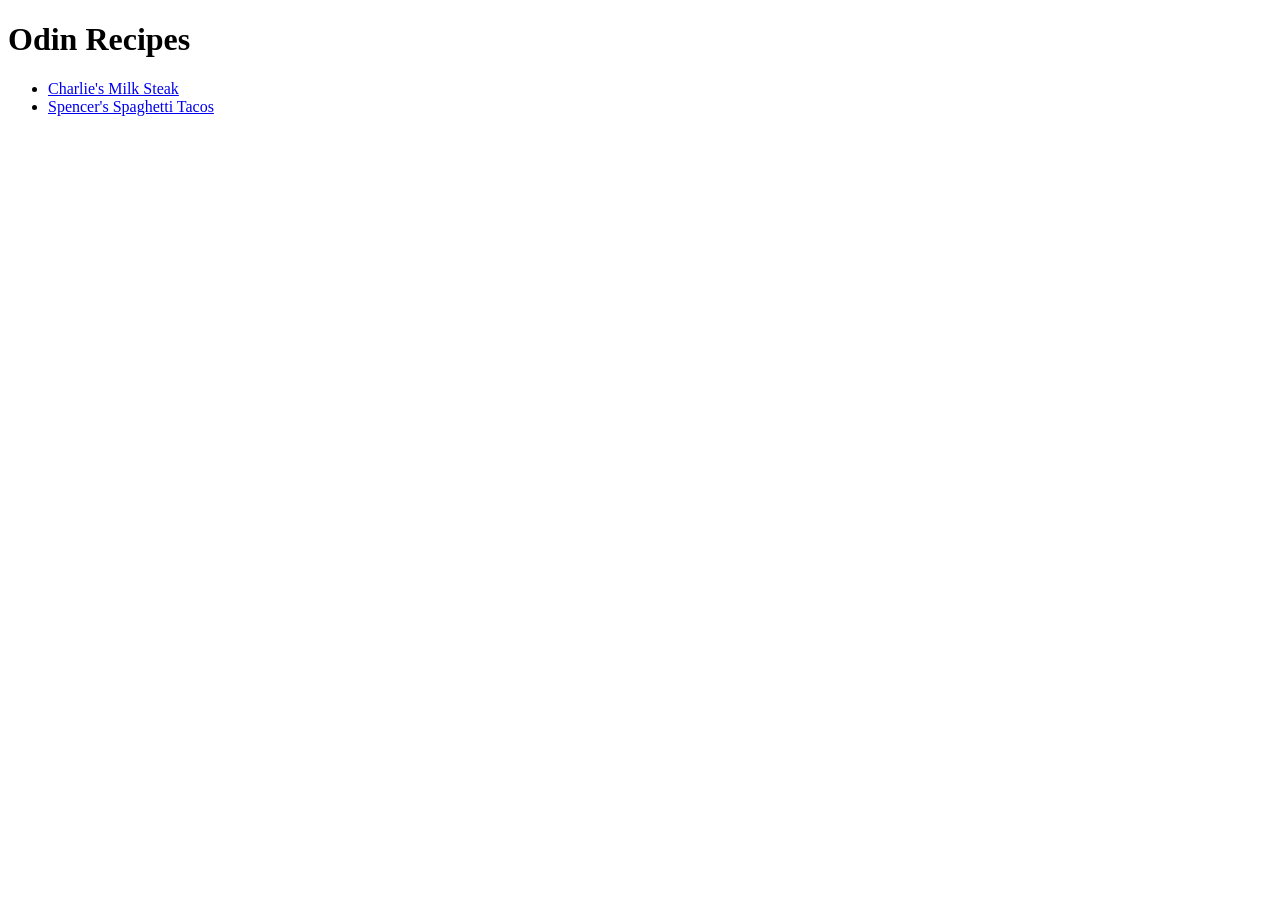
<file: index.html>
<!DOCTYPE html>
<html lang="en">
<head>
    <meta charset="UTF-8">
    <title>Document</title>
</head>
<body>
    <h1>Odin Recipes</h1>
    <ul>
        <li><a href="./recipes/milk-steak.html">Charlie's Milk Steak</a></li>
        <li><a href="./recipes/spaghetti-tacos.html">Spencer's Spaghetti Tacos</a></li>
    </ul>
</body>
</html>
</file>
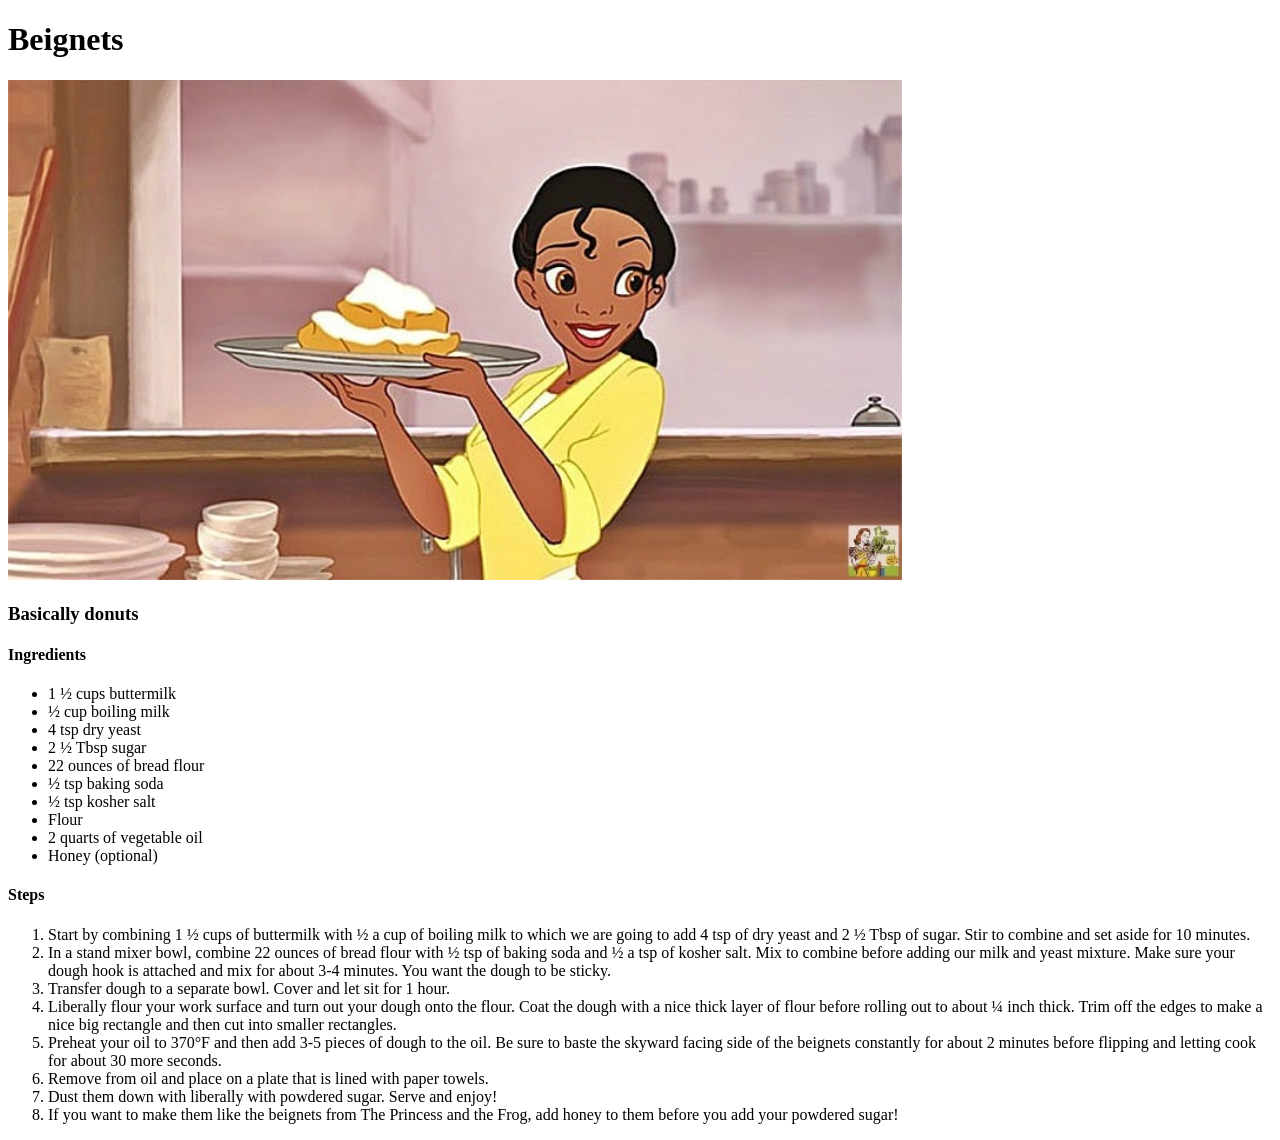
<file: recipes/beignets.html>
<!DOCTYPE html>
<html lang="en">
<head>
    <meta charset="UTF-8">
    <meta http-equiv="X-UA-Compatible" content="IE=edge">
    <meta name="viewport" content="width=device-width, initial-scale=1.0">
    <title>Document</title>
    <style>
        img {
            height: 500px;
            width: auto;
        }
    </style>
</head>
<body>
    <h1>Beignets</h1>
    <img src="../img/beignets.jpg" alt="A picture of beignets">
    <h3>Basically donuts</h3>
    <h4>Ingredients</h4>
    <ul>
        <li>1 ½ cups buttermilk</li>
        <li>½ cup boiling milk</li>
        <li>4 tsp dry yeast</li>
        <li>2 ½ Tbsp sugar</li>
        <li>22 ounces of bread flour</li>
        <li>½ tsp baking soda</li>
        <li>½ tsp kosher salt</li>
        <li>Flour</li>
        <li>2 quarts of vegetable oil</li>
        <li>Honey (optional)</li>
    </ul>
    <h4>Steps</h4>
    <ol>
        <li>Start by combining 1 ½ cups of buttermilk with ½ a cup of boiling milk 
            to which we are going to add 4 tsp of dry yeast and 2 ½ Tbsp of sugar. 
            Stir to combine and set aside for 10 minutes.
        </li>
        <li>
            In a stand mixer bowl, combine 22 ounces of bread flour with ½ tsp of baking soda and ½ a tsp of kosher salt. 
            Mix to combine before adding our milk and yeast mixture. 
            Make sure your dough hook is attached and mix for about 3-4 minutes. 
            You want the dough to be sticky.
        </li>
        <li>
            Transfer dough to a separate bowl. Cover and let sit for 1 hour.
        </li>
        <li>
            Liberally flour your work surface and turn out your dough onto the flour. 
            Coat the dough with a nice thick layer of flour before rolling out to about ¼ inch thick. 
            Trim off the edges to make a nice big rectangle and then cut into smaller rectangles.
        </li>
        <li>
            Preheat your oil to 370°F and then add 3-5 pieces of dough to the oil. 
            Be sure to baste the skyward facing side of the beignets constantly for 
            about 2 minutes before flipping and letting cook for about 30 more seconds.
        </li>
        <li>
            Remove from oil and place on a plate that is lined with paper towels.
        </li>
        <li>
            Dust them down with liberally with powdered sugar. Serve and enjoy!
        </li>
        <li>
            If you want to make them like the beignets from The Princess and the Frog, 
            add honey to them before you add your powdered sugar!
        </li>
    </ol>
</body>
</html>
</file>
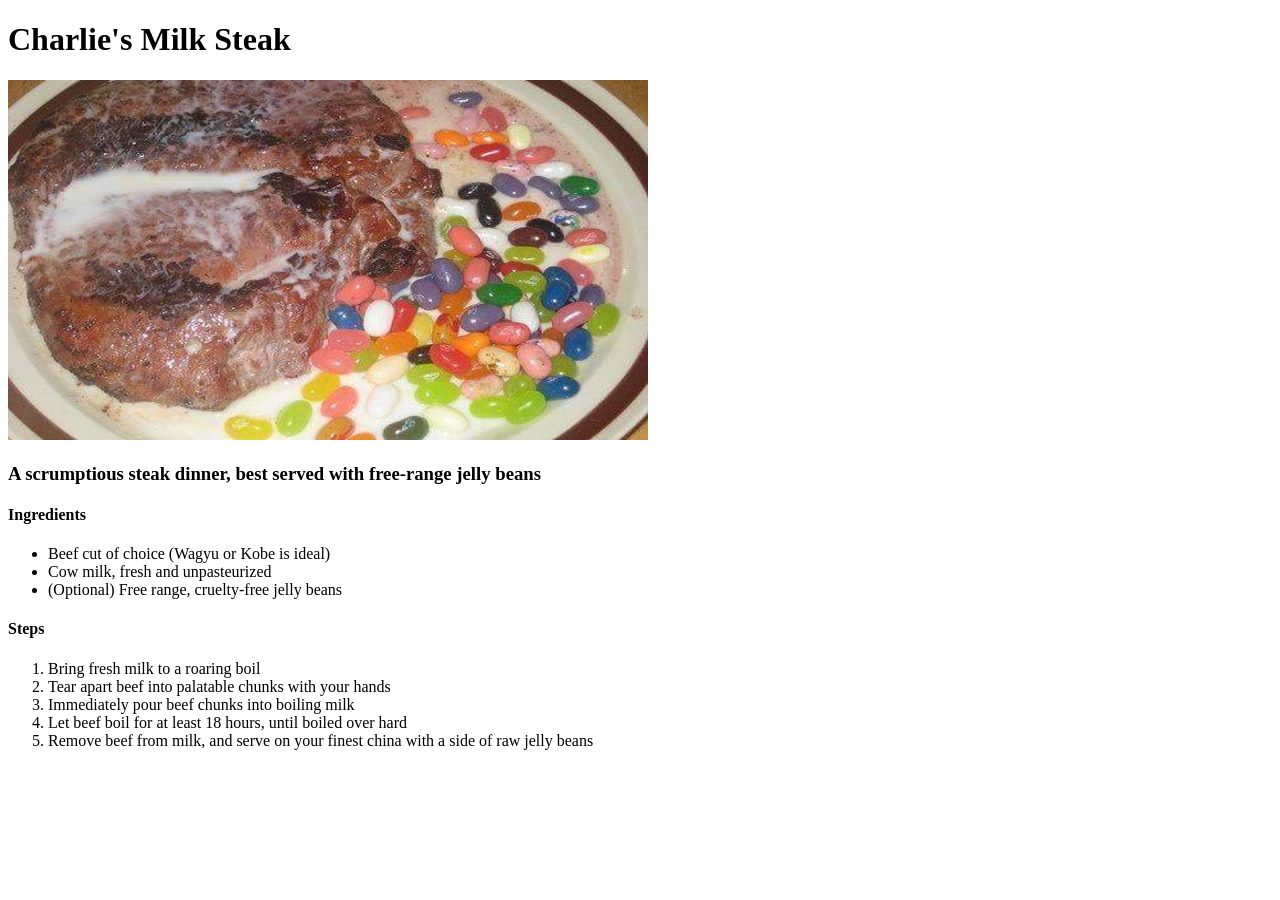
<file: recipes/milk-steak.html>
<!DOCTYPE html>
<html lang="en">
<head>
    <meta charset="UTF-8">
    <title>Document</title>
</head>
<body>
    <h1>Charlie's Milk Steak</h1>
    <img src="../images/milk-steak.jpg" alt="beef steak boiled in milk, with jelly beans" height="360" width="640">
    <h3>A scrumptious steak dinner, best served with free-range jelly beans</h3>
    <h4>Ingredients</h4>
    <ul>
        <li>Beef cut of choice (Wagyu or Kobe is ideal)</li>
        <li>Cow milk, fresh and unpasteurized</li>
        <li>(Optional) Free range, cruelty-free jelly beans</li>
    </ul>
    <h4>Steps</h4>
    <ol>
        <li>Bring fresh milk to a roaring boil</li>
        <li>Tear apart beef into palatable chunks with your hands</li>
        <li>Immediately pour beef chunks into boiling milk</li>
        <li>Let beef boil for at least 18 hours, until boiled over hard</li>
        <li>Remove beef from milk, and serve on your finest china with a side of raw jelly beans</li>
    </ol>
</body>
</html>
</file>
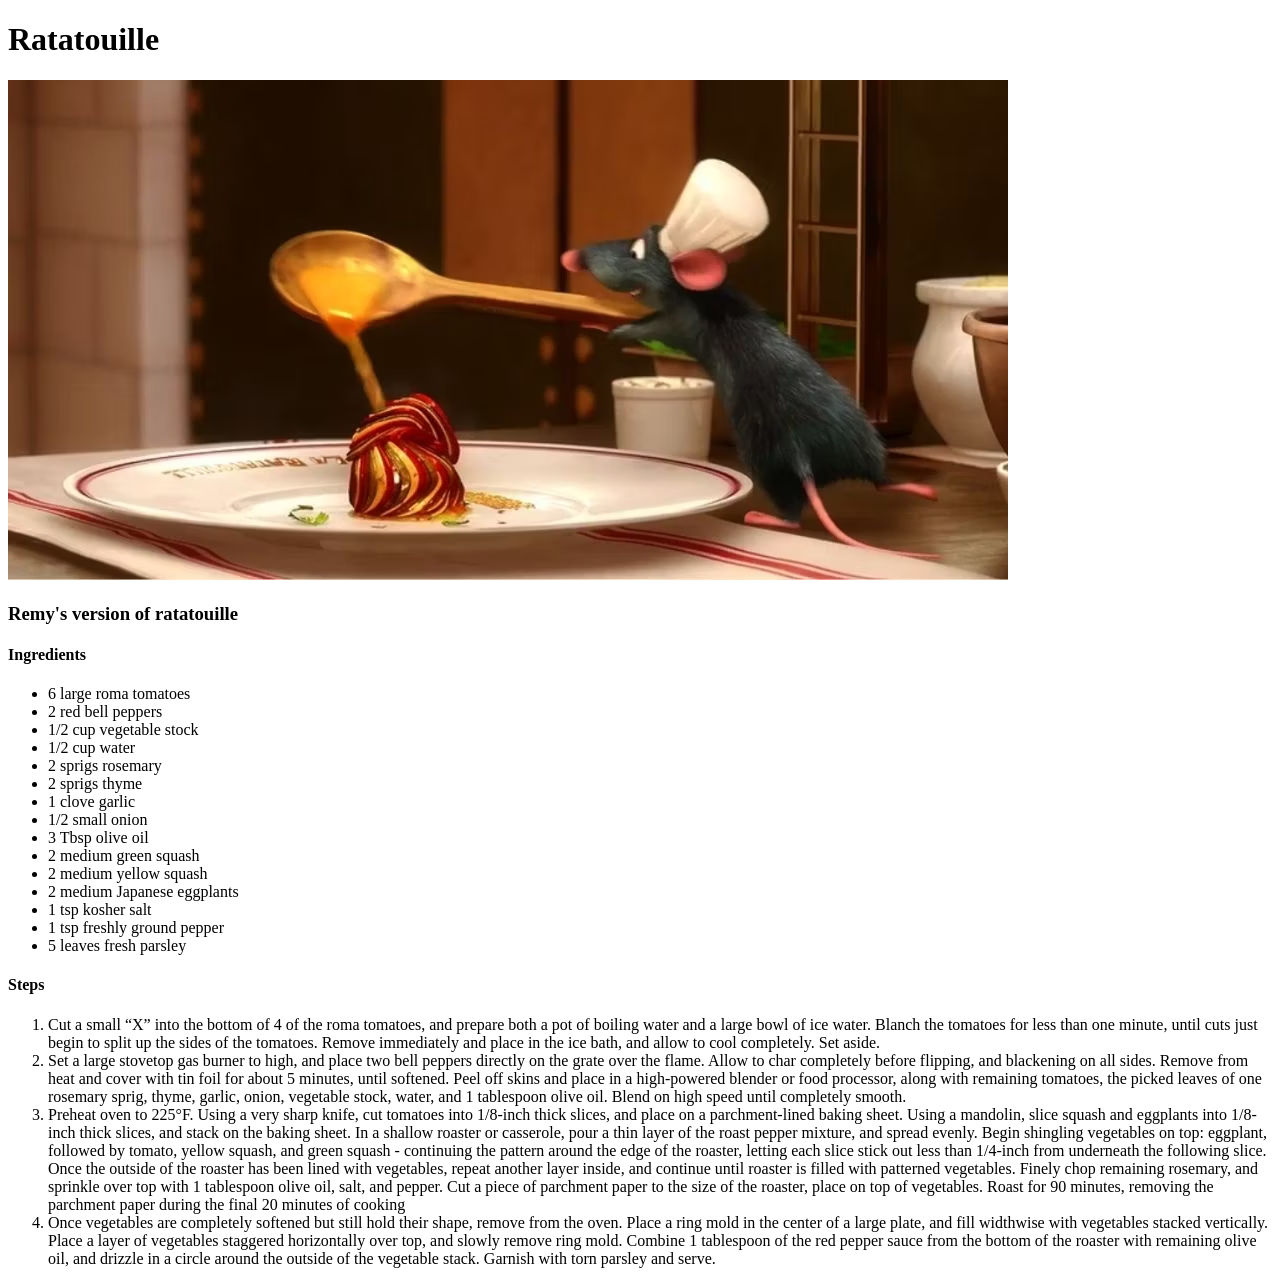
<file: recipes/ratatouille.html>
<!DOCTYPE html>
<html lang="en">
<head>
    <meta charset="UTF-8">
    <meta http-equiv="X-UA-Compatible" content="IE=edge">
    <meta name="viewport" content="width=device-width, initial-scale=1.0">
    <title>Document</title>
    <style>
        img {
            height: 500px;
            width: auto;
        }
    </style>
</head>
<body>
    <h1>Ratatouille</h1>
    <img src="../img/ratatouille.avif" alt="A picture of ratatouille">
    <h3>Remy's version of ratatouille</h3>
    <h4>Ingredients</h4>
    <ul>
        <li>6 large roma tomatoes</li>
        <li>2 red bell peppers</li>
        <li>1/2 cup vegetable stock</li>
        <li>1/2 cup water</li>
        <li>2 sprigs rosemary</li>
        <li>2 sprigs thyme</li>
        <li>1 clove garlic</li>
        <li>1/2 small onion</li>
        <li>3 Tbsp olive oil</li>
        <li>2 medium green squash</li>
        <li>2 medium yellow squash</li>
        <li>2 medium Japanese eggplants</li>
        <li>1 tsp kosher salt</li>
        <li>1 tsp freshly ground pepper</li>
        <li>5 leaves fresh parsley</li>
    </ul>
    <h4>Steps</h4>
    <ol>
        <li>Cut a small “X” into the bottom of 4 of the roma tomatoes, 
            and prepare both a pot of boiling water and a large bowl of ice water.  
            Blanch the tomatoes for less than one minute, 
            until cuts just begin to split up the sides of the tomatoes.  
            Remove immediately and place in the ice bath, and allow to cool completely.  
            Set aside.</li>
        <li>Set a large stovetop gas burner to high, and place two bell peppers directly on the grate over the flame. 
            Allow to char completely before flipping, and blackening on all sides.  
            Remove from heat and cover with tin foil for about 5 minutes, until softened.  
            Peel off skins and place in a high-powered blender or food processor, along with remaining tomatoes, 
            the picked leaves of one rosemary sprig, thyme, garlic, onion, vegetable stock, water, and 1 tablespoon olive oil.  
            Blend on high speed until completely smooth.
        </li>
        <li>Preheat oven to 225°F.  Using a very sharp knife, cut tomatoes into 1/8-inch thick slices, and place on a parchment-lined baking sheet.  
            Using a mandolin, slice squash and eggplants into 1/8-inch thick slices, and stack on the baking sheet.  
            In a shallow roaster or casserole, pour a thin layer of the roast pepper mixture, and spread evenly.  
            Begin shingling vegetables on top: eggplant, followed by tomato, yellow squash, and green squash - continuing the pattern around the edge of the roaster, letting each slice stick out less than 1/4-inch from underneath the following slice. 
            Once the outside of the roaster has been lined with vegetables, repeat another layer inside, and continue until roaster is filled with patterned vegetables.  
            Finely chop remaining rosemary, and sprinkle over top with 1 tablespoon olive oil, salt, and pepper.  
            Cut a piece of parchment paper to the size of the roaster, place on top of vegetables.  
            Roast for 90 minutes, removing the parchment paper during the final 20 minutes of cooking
        </li>
        <li>Once vegetables are completely softened but still hold their shape, remove from the oven.  
            Place a ring mold in the center of a large plate, and fill widthwise with vegetables stacked vertically.  
            Place a layer of vegetables staggered horizontally over top, and slowly remove ring mold.  
            Combine 1 tablespoon of the red pepper sauce from the bottom of the roaster with remaining olive oil, and drizzle in a circle around the outside of the vegetable stack.  
            Garnish with torn parsley and serve.
        </li>
    </ol>

</body>
</html>
</file>
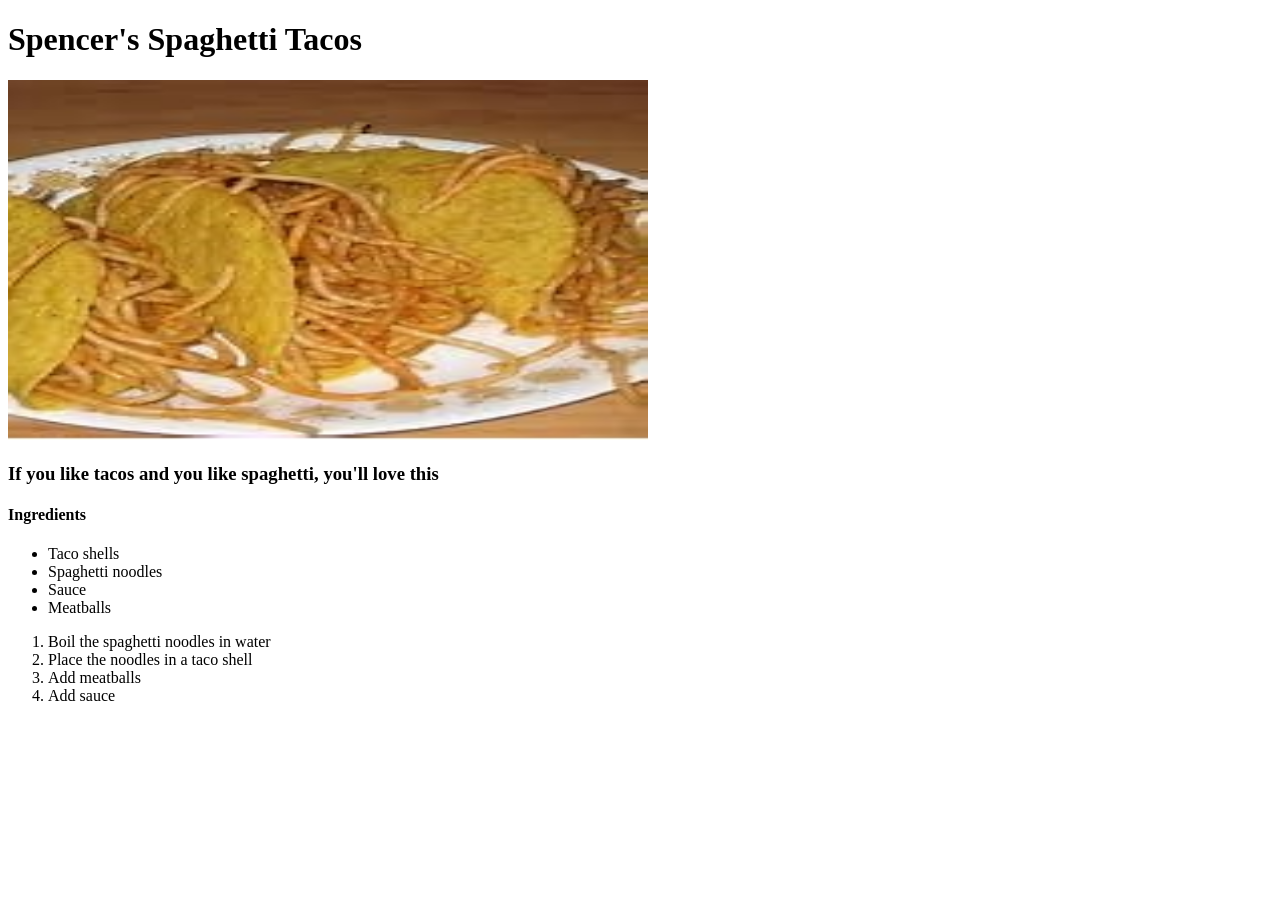
<file: recipes/spaghetti-tacos.html>
<!DOCTYPE html>
<html lang="en">
<head>
    <meta charset="UTF-8">
    <meta name="viewport" content="width=device-width, initial-scale=1.0">
    <title>Spaghetti Tacos</title>
</head>
<body>
    <h1>Spencer's Spaghetti Tacos</h1>
    <img src="../images/spaghetti-tacos.jpeg" alt="tacos with spaghetti" height="360" width="640">
    <h3>If you like tacos and you like spaghetti, you'll love this</h3>
    <h4>Ingredients</h4>
    <ul>
        <li>Taco shells</li>
        <li>Spaghetti noodles</li>
        <li>Sauce</li>
        <li>Meatballs</li>
    </ul>
    <ol>
        <li>Boil the spaghetti noodles in water</li>
        <li>Place the noodles in a taco shell</li>
        <li>Add meatballs</li>
        <li>Add sauce</li>
    </ol>
</body>
</file>
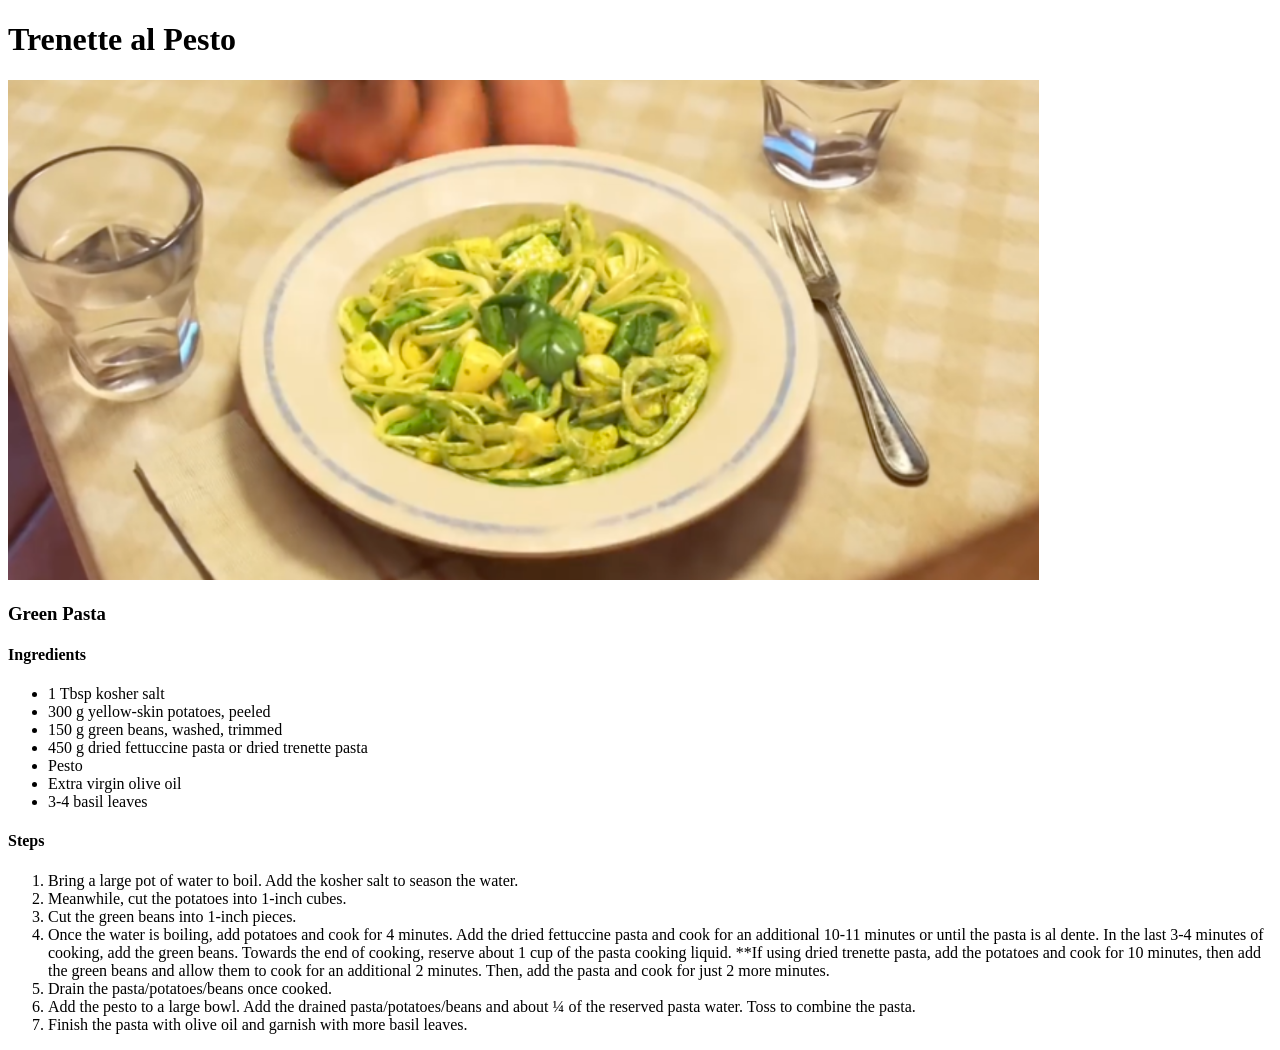
<file: recipes/trenette-al-pesto.html>
<!DOCTYPE html>
<html lang="en">
<head>
    <meta charset="UTF-8">
    <meta http-equiv="X-UA-Compatible" content="IE=edge">
    <meta name="viewport" content="width=device-width, initial-scale=1.0">
    <title>Document</title>
    <style>
        img {
            height: 500px;
            width: auto;
        }
    </style>
</head>
<body>
    <h1>Trenette al Pesto</h1>
    <img src="../img/trenette-al-pesto.png" alt="A picture of pasta from Luca">
    <h3>Green Pasta</h3>
    <h4>Ingredients</h4>
    <ul>
        <li>1 Tbsp kosher salt </li>
        <li>300 g yellow-skin potatoes, peeled</li>
        <li>150 g green beans, washed, trimmed</li>
        <li>450 g dried fettuccine pasta or dried trenette pasta </li>
        <li>Pesto</li>
        <li>Extra virgin olive oil</li>
        <li>3-4 basil leaves</li>
    </ul>
    <h4>Steps</h4>
    <ol>
        <li>
            Bring a large pot of water to boil. 
            Add the kosher salt to season the water.
        </li>
        <li>
            Meanwhile, cut the potatoes into 1-inch cubes.
        </li>
        <li>
            Cut the green beans into 1-inch pieces. 
        </li>
        <li>
            Once the water is boiling, add potatoes and cook for 4 minutes. 
            Add the dried fettuccine pasta and cook for an additional 10-11 minutes 
            or until the pasta is al dente. 
            In the last 3-4 minutes of cooking, add the green beans. 
            Towards the end of cooking, reserve about 1 cup of the pasta cooking liquid. 
            **If using dried trenette pasta, add the potatoes and cook for 10 minutes, 
            then add the green beans and allow them to cook for an additional 2 minutes. 
            Then, add the pasta and cook for just 2 more minutes.
        </li>
        <li>
            Drain the pasta/potatoes/beans once cooked. 
        </li>
        <li>
            Add the pesto to a large bowl. 
            Add the drained pasta/potatoes/beans and about ¼ of the reserved pasta water. 
            Toss to combine the pasta.
        </li>
        <li>
            Finish the pasta with olive oil and garnish with more basil leaves.
        </li>
    </ol>
</body>
</html>
</file>
